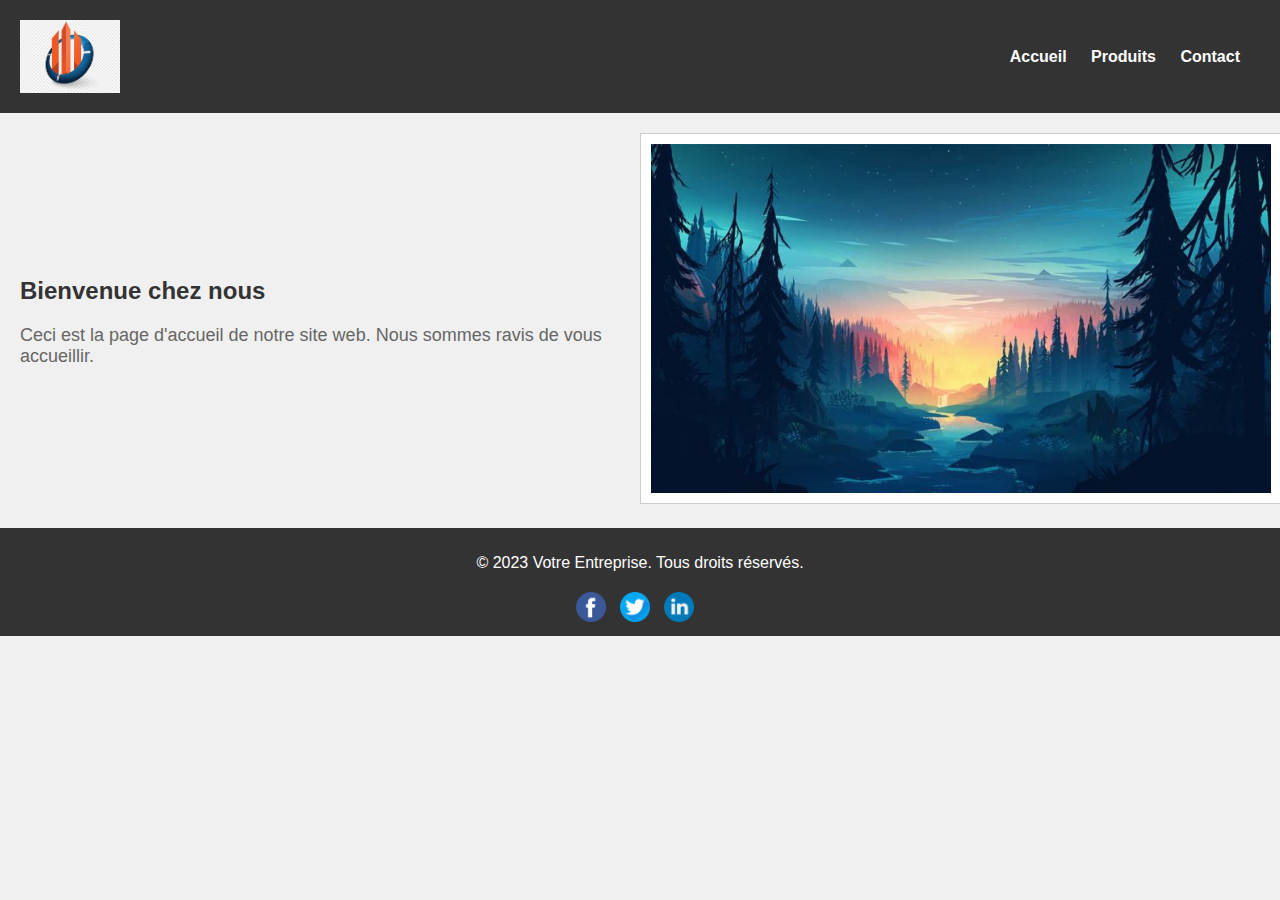
<file: index.html>
<!DOCTYPE html>
<html lang="fr">
<head>
    <meta charset="UTF-8">
    <meta name="viewport" content="width=device-width, initial-scale=1.0">
    <title>Page d'Accueil</title>
    <link rel="stylesheet" href="index.css">
</head>
<body>
    <header>
        <img src="logo.png" alt="logo">
        <nav>
            <ul>
                <li><a href="index.html">Accueil</a></li>
                <li><a href="product.html">Produits</a></li>
                <li><a href="contact.html">Contact</a></li>
            </ul>
        </nav>
    </header>

    <main>
        <section class="welcome-section">
            <div class="text-content">
                <h2>Bienvenue chez nous</h2>
                <p>Ceci est la page d'accueil de notre site web. Nous sommes ravis de vous accueillir.</p>
            </div>
            <div class="image">
                <img src="fond.jpg" alt="Image d'accueil">
            </div>
        </section>
    </main>

    <footer>
        <p>&copy; 2023 Votre Entreprise. Tous droits réservés.</p>
        <div class="social-links">
            <a href="https://www.facebook.com/votrepagefacebook" target="_blank"><img src="facebook.png" alt="Facebook"></a>
            <a href="https://twitter.com/votrepagetwitter" target="_blank"><img src="twitter.png" alt="Twitter"></a>
            <a href="https://www.linkedin.com/in/votreprofillinkedin" target="_blank"><img src="linkedin.png" alt="LinkedIn"></a>
        </div>
    </footer>
</body>
</html>
</file>
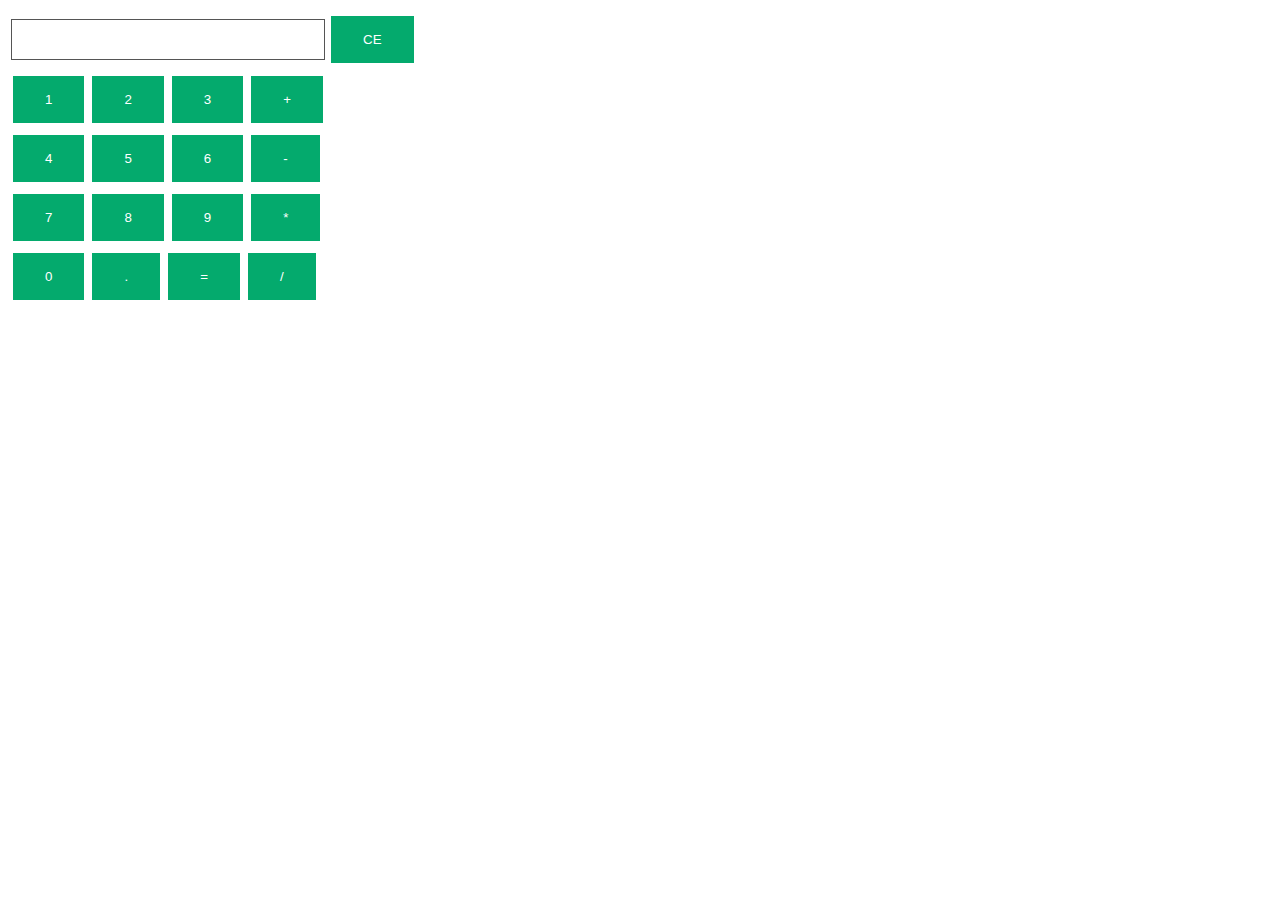
<file: calculatrice.html>
<!DOCTYPE html>
<html lang="en">
<head>
    <meta charset="UTF-8">
    <meta name="viewport" content="width=device-width, initial-scale=1.0">
    <title>calculatrice</title>
    <style>
        button {
  background-color: #04AA6D;
  border: none;
  color: white;
  padding: 16px 32px;
  text-decoration: none;
  margin: 4px 2px;
  cursor: pointer;
}
input[type=text] {
  width: 100%;
  padding: 12px 20px;
  margin: 8px 0;
  box-sizing: border-box;
  border: 1px solid #555;
  outline: none;
}

input[type=text]:focus {
  background-color: lightblue;
}
    </style>
    <script>
        function one() {
            console.log("key pressed:"+event.target.id)
            document.getElementById("demo").value += event.target.id ;
        }
        function calculate() {
            try {
                let result = eval(document.getElementById("demo").value);
                document.getElementById("demo").value = result;
            } catch (error) {
                document.getElementById("demo").value = "Erreur";
            }
        }
        function clearInput() {
            document.getElementById("demo").value = "";
        }
    </script>
</head>
<body>
<table>
    <tr>
        <td><input type="text" id="demo" ></td>
        <td><button id="CE" onclick="clearInput()">CE</button></td>
    </tr>
    <tr>
        <td><button id="1" onclick="one()">1</button>
            <button id="2" onclick="one()">2</button>
            <button id="3" onclick="one()">3</button>
            <button id="+" onclick="one()">+</button>
        </td>
    </tr>
    <tr>
        <td><button id="4" onclick="one()">4</button>
            <button id="5" onclick="one()">5</button>
            <button id="6" onclick="one()">6</button>
            <button id="-" onclick="one()">-</button>
        </td>
    </tr>
    <tr>
        <td><button id="7" onclick="one()">7</button>
            <button id="8" onclick="one()">8</button>
            <button id="9" onclick="one()">9</button>
            <button id="*" onclick="one()">*</button>
        </td>
    </tr>
    <tr>
        <td><button id="0" onclick="one()">0</button>
            <button id="." onclick="one()">.</button>
            <button id="=" onclick="calculate()">=</button>
            <button id="/" onclick="one()">/</button>
        </td>
    </tr>
</table>
    
</body>
</html>
</file>
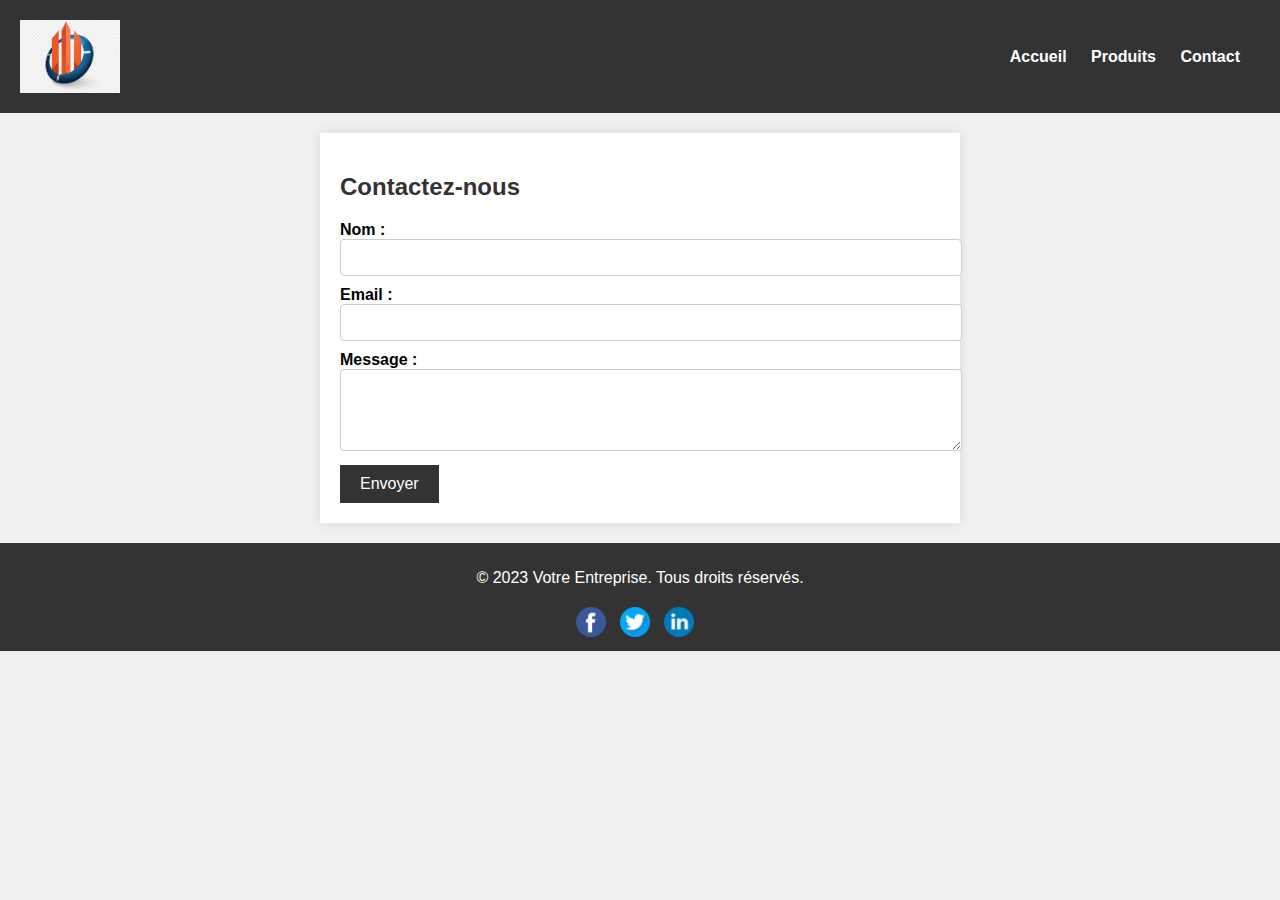
<file: contact.html>
<!DOCTYPE html>
<html lang="fr">
<head>
    <meta charset="UTF-8">
    <meta name="viewport" content="width=device-width, initial-scale=1.0">
    <title>Contactez-nous</title>
    <link rel="stylesheet" href="contact.css">
</head>
<body>
    <header>
        <img src="logo.png" alt="logo">
        <nav>
            <ul>
                <li><a href="index.html">Accueil</a></li>
                <li><a href="product.html">Produits</a></li>
                <li><a href="contact.html">Contact</a></li>
            </ul>
        </nav>
    </header>

    <main>
        <section class="contact-form">
            <h2>Contactez-nous</h2>
            <form action="process_contact.php" method="POST">
                <label for="name">Nom :</label>
                <input type="text" id="name" name="name" required>

                <label for="email">Email :</label>
                <input type="email" id="email" name="email" required>

                <label for="message">Message :</label>
                <textarea id="message" name="message" rows="4" required></textarea>

                <button type="submit">Envoyer</button>
            </form>
        </section>
    </main>

    <footer>
        <p>&copy; 2023 Votre Entreprise. Tous droits réservés.</p>
        <div class="social-links">
            <a href="https://www.facebook.com/votrepagefacebook" target="_blank"><img src="facebook.png" alt="Facebook"></a>
            <a href="https://twitter.com/votrepagetwitter" target="_blank"><img src="twitter.png" alt="Twitter"></a>
            <a href="https://www.linkedin.com/in/votreprofillinkedin" target="_blank"><img src="linkedin.png" alt="LinkedIn"></a>
        </div>
    </footer>
</body>
</html>
</file>
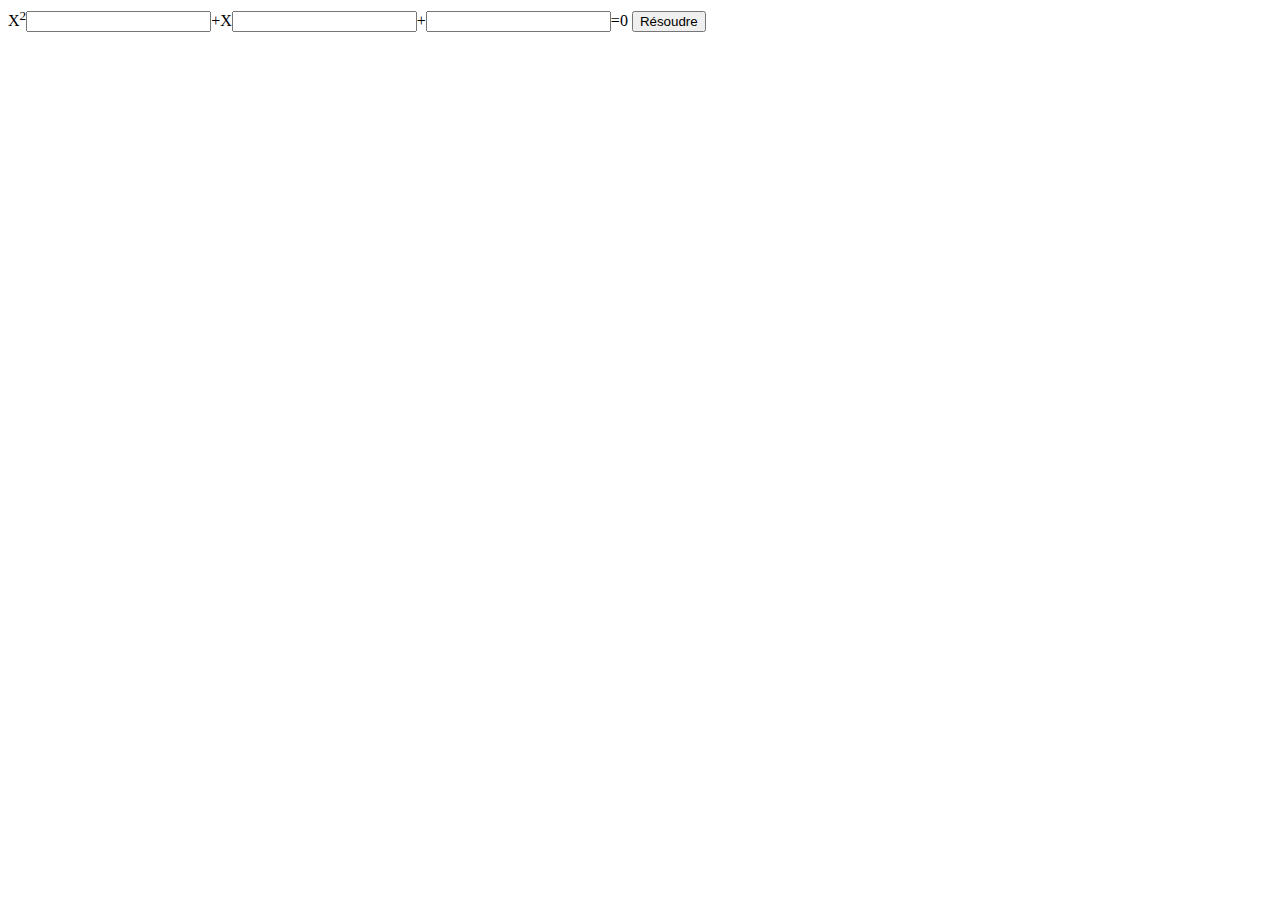
<file: delta.html>
<!DOCTYPE html>
<html lang="en">
<head>
    <meta charset="UTF-8">
    <meta name="viewport" content="width=device-width, initial-scale=1.0">
    <title>Document</title>
    <script>
        function Résoudre(){
            let a= document.getElementById("a").value;
            let b= document.getElementById("b").value;
            let c= document.getElementById("c").value;
            let delta =b**2 - 4*a*c ;
            document.getElementById("demo").innerHTML = "delta = "+delta;
            if(delta > 0){
                let x1=-b-Math.sqrt(delta)/2*a;
                let x2=-b+Math.sqrt(delta)/2*a;
                document.getElementById("demo").innerHTML = "2 solution : x1 ="+x1+"x2 ="+x2;
            }else if (delta == 0) {
                let x= - b / 2 * a;
                document.getElementById("demo").innerHTML = " solution : x1=x2 ="+x;
            } else{
                document.getElementById("demo").innerHTML = "pas de solution";
            }
            
            
        }
    </script>
</head>
<body>
    <label>X<sup>2</sup></label><input type="text" id="a"><label>+</label><label>X</label><input type="text" id="b"><label>+</label><input type="text" id="c"><label>=</label><label>0</label>
    <button onclick="Résoudre()">Résoudre</button>
    <p id="demo"></p>
    
</body>
</html>
</file>
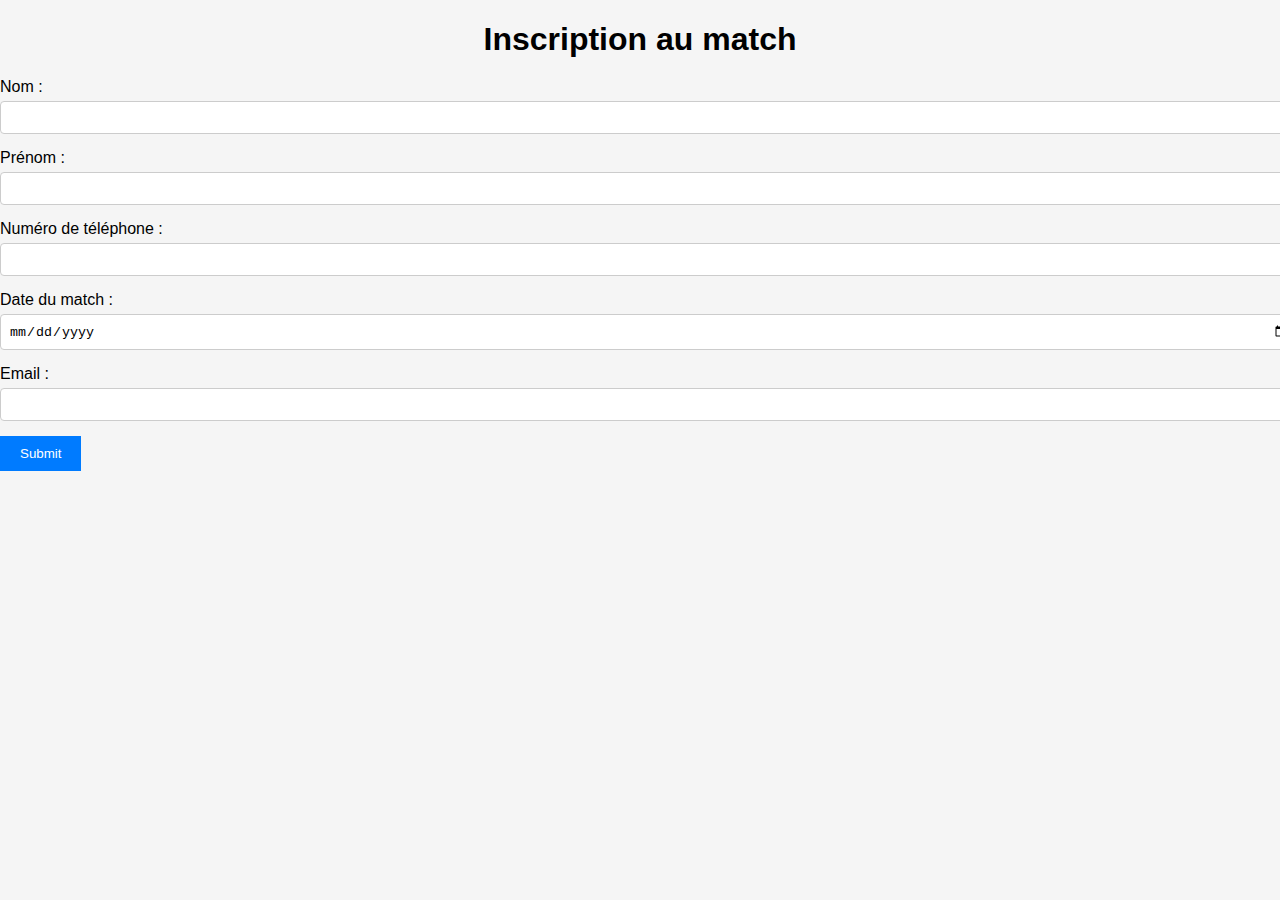
<file: match.html>
<!DOCTYPE html>
<html lang="fr">
<head>
    <meta charset="UTF-8">
    <meta name="viewport" content="width=device-width, initial-scale=1.0">
    <title>Inscription au match</title>
    <link rel="stylesheet" href="style.css">
</head>
<body>
    <h1>Inscription au match</h1>
    <form id="inscriptionForm">
        <div>
            <label for="nom">Nom :</label>
            <input type="text" id="nom" name="nom" required>
            <span class="error" id="nomError"></span>
            <span class="success" id="nomSuccess"></span>
        </div>
        <div>
            <label for="prenom">Prénom :</label>
            <input type="text" id="prenom" name="prenom" required>
            <span class="error" id="prenomError"></span>
            <span class="success" id="prenomSuccess"></span>
        </div>
        <div>
            <label for="telephone">Numéro de téléphone :</label>
            <input type="text" id="telephone" name="telephone" required>
            <span class="error" id="telephoneError"></span>
            <span class="success" id="telephoneSuccess"></span>
        </div>
        <div>
            <label for="dateMatch">Date du match :</label>
            <input type="date" id="dateMatch" name="dateMatch" required>
            <span class="error" id="dateMatchError"></span>
            <span class="success" id="dateMatchSuccess"></span>
        </div>
        <div>
            <label for="email">Email :</label>
            <input type="text" id="email" name="email" required>
            <span class="error" id="emailError"></span>
            <span class="success" id="emailSuccess"></span>
        </div>
        <button type="submit" id="submitButton">Submit</button>
    </form>
    <script src="inscription.js"></script>
</body>
</html>
</file>
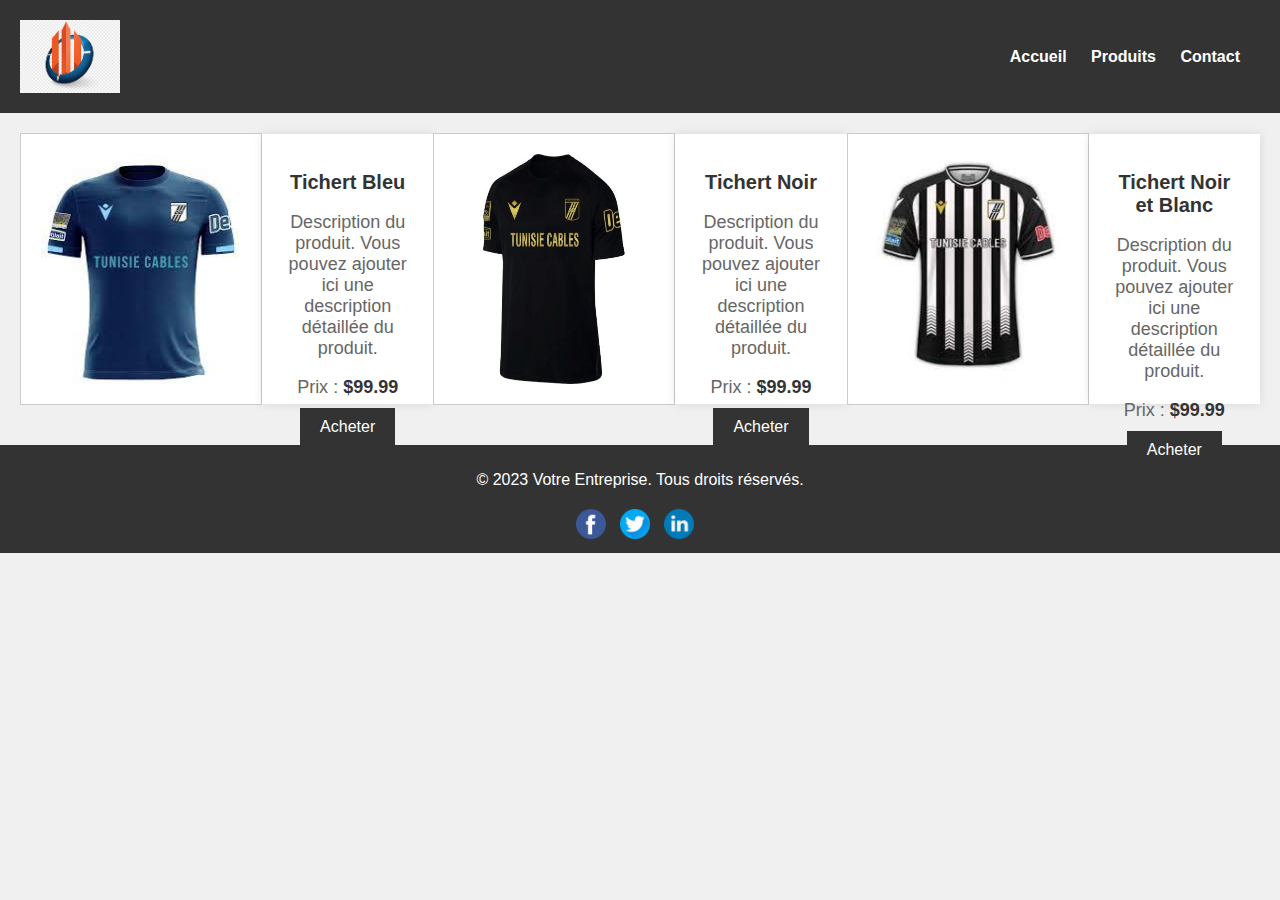
<file: product.html>
<!DOCTYPE html>
<html lang="fr">
<head>
    <meta charset="UTF-8">
    <meta name="viewport" content="width=device-width, initial-scale=1.0">
    <title>Produit</title>
    <link rel="stylesheet" href="product.css">
</head>
<body>
    <header>
        <img src="logo.png" alt="logo">
        <nav>
            <ul>
                <li><a href="index.html">Accueil</a></li>
                <li><a href="product.html">Produits</a></li>
                <li><a href="contact.html">Contact</a></li>
            </ul>
        </nav>
    </header>

    <main>
        <section class="product">
            <img src="css.jpeg" alt="Nom du Produit">
            <div class="product-info">
                <h2>Tichert Bleu</h2>
                <p>Description du produit. Vous pouvez ajouter ici une description détaillée du produit.</p>
                <p>Prix : <span class="price">$99.99</span></p>
                <button>Acheter</button>
            </div>
            <img src="sfax.jpg" alt="Nom du Produit">
            <div class="product-info">
                <h2>Tichert Noir</h2>
                <p>Description du produit. Vous pouvez ajouter ici une description détaillée du produit.</p>
                <p>Prix : <span class="price">$99.99</span></p>
                <button>Acheter</button>
            </div>
            <img src="images.jpg" alt="Nom du Produit">
            <div class="product-info">
                <h2>Tichert Noir et Blanc</h2>
                <p>Description du produit. Vous pouvez ajouter ici une description détaillée du produit.</p>
                <p>Prix : <span class="price">$99.99</span></p>
                <button>Acheter</button>
            </div>
        </section>
    </main>

    <footer>
        <p>&copy; 2023 Votre Entreprise. Tous droits réservés.</p>
        <div class="social-links">
            <a href="https://www.facebook.com/votrepagefacebook" target="_blank"><img src="facebook.png" alt="Facebook"></a>
            <a href="https://twitter.com/votrepagetwitter" target="_blank"><img src="twitter.png" alt="Twitter"></a>
            <a href="https://www.linkedin.com/in/votreprofillinkedin" target="_blank"><img src="linkedin.png" alt="LinkedIn"></a>
        </div>
    </footer>
</body>
</html>
</file>
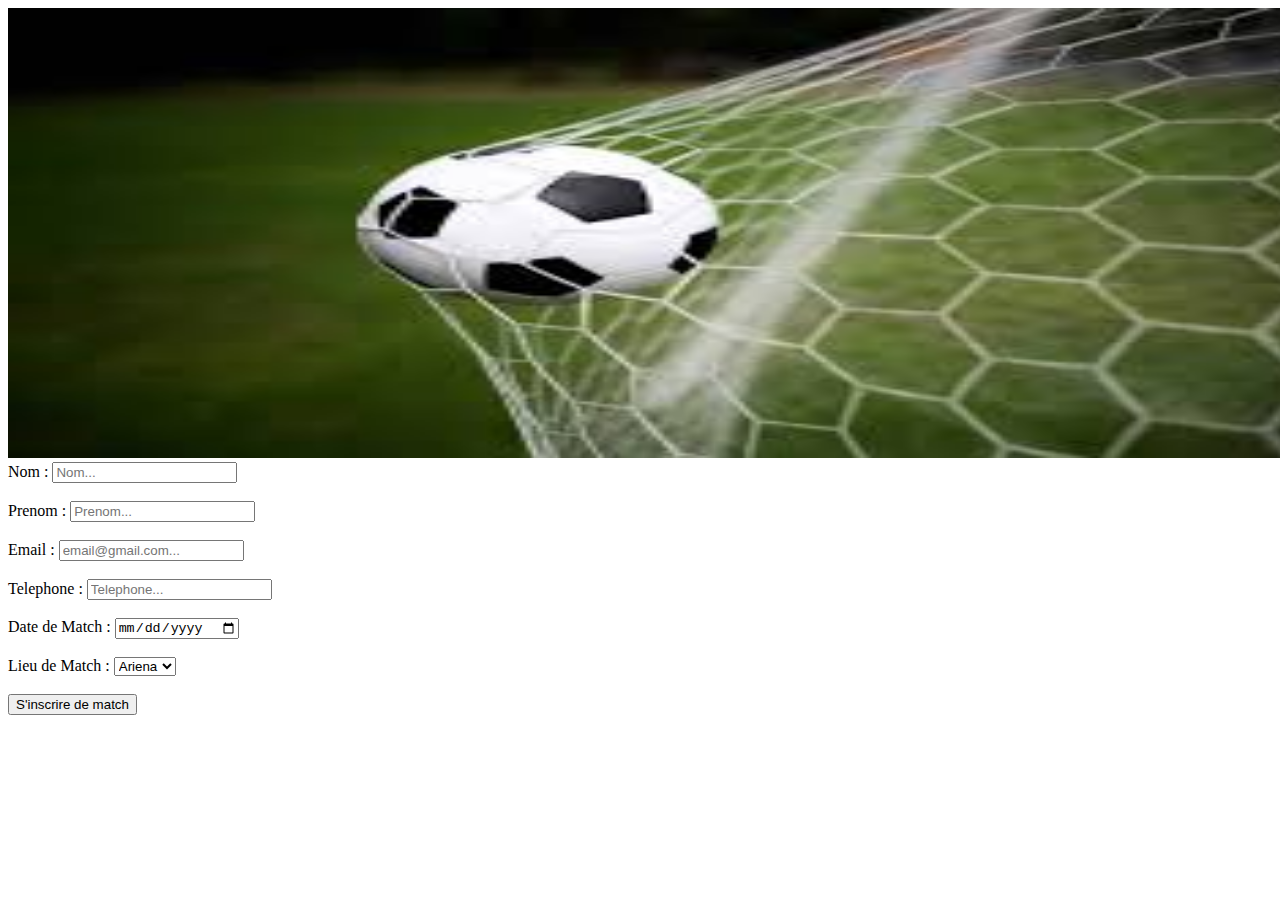
<file: ex/match1.html>
<!DOCTYPE html>
<html lang="en">
<head>
    <meta charset="UTF-8">
    <meta name="viewport" content="width=device-width, initial-scale=1.0">
    <title>Document</title>
</head>
<body>
    <section>
        <img src="images.jpg" alt="football" width="1500px" height="450px">
    <div>
        <label>Nom : </label><input type="text" id="nom" placeholder="Nom..."><label id="errnom"></label><br><br>
        <label>Prenom : </label><input type="text" placeholder="Prenom..."><br><br>
        <label>Email : </label><input type="email" placeholder="email@gmail.com..."><br><br>
        <label>Telephone : </label><input type="Telephone"  placeholder="Telephone..."><br><br>
        <label>Date de Match : </label><input type="date" id="dateMatch" placeholder="Date de Match..."><br><br>
        <label>Lieu de Match : </label><select>
            <option>Ariena</option>
            <option>Sfax</option>
            <option>Tunise</option>
        </select><br><br>
        <button onclick="myFunction()">S'inscrire de match</button>
    </div>
    </section>
    <script src="sceipt.js"></script>
</body>
</html>
</file>
<file: index.css>
body {
    font-family: Arial, sans-serif;
    margin: 0;
    padding: 0;
    background-color: #f0f0f0;
  }
  
  header {
    background-color: #333;
    color: white;
    padding: 20px;
    display: flex;
    justify-content: space-between;
    align-items: center;
  }
  
  header h1 {
    font-size: 24px;
  }

 header img {
    max-width: 100px;
    height: auto; 
    display: block; 
    margin-left: 0 auto; 
  }
  
  nav ul {
    list-style-type: none;
    margin: 0;
    padding: 0;
  }
  
  nav ul li {
    display: inline;
    margin-right: 20px;
  }
  
  nav ul li a {
    text-decoration: none;
    color: white;
    font-weight: bold;
    font-size: 16px;
  }
  
  main {
    padding: 20px;
  }
  
  .welcome-section {
    display: flex;
    justify-content: space-between;
    align-items: center;
  }
  
  .text-content {
    flex: 1;
  }
  
  .text-content h2 {
    font-size: 24px;
    color: #333;
    margin-bottom: 20px;
  }
  
  .text-content p {
    font-size: 18px;
    color: #666;
  }
  
  .image {
    flex: 1;
  }
  
  .image img {
    max-width: 100%;
    height: auto;
    border: 1px solid #ccc;
    padding: 10px;
    background-color: white;
  }
footer {
    text-align: center;
    background-color: #333;
    color: white;
    padding: 10px 0;
}
.social-links {
  margin-top: 20px;
}

.social-links a {
  margin-right: 10px;
}
.social-links img {
  width: 30px;
  height: 30px;
}
</file>
<file: contact.css>
body {
    font-family: Arial, sans-serif;
    margin: 0;
    padding: 0;
    background-color: #f0f0f0;
  }
  
  header {
    background-color: #333;
    color: white;
    padding: 20px;
    display: flex;
    justify-content: space-between;
    align-items: center;
  }
  

  header img {
    max-width: 100px;
    height: auto;
    display: block;
    margin-left: 0 auto;
  }
  nav ul {
    list-style-type: none;
    margin: 0;
    padding: 0;
  }
  
  nav ul li {
    display: inline;
    margin-right: 20px;
  }
  
  nav ul li a {
    text-decoration: none;
    color: white;
    font-weight: bold;
    font-size: 16px;
  }
  
  main {
    padding: 20px;
  }
  
  .contact-form {
    max-width: 600px;
    margin: 0 auto;
    background-color: white;
    padding: 20px;
    box-shadow: 0 0 10px rgba(0, 0, 0, 0.1);
  }
  
  .contact-form h2 {
    font-size: 24px;
    color: #333;
    margin-bottom: 20px;
  }
  
  .contact-form label {
    font-weight: bold;
  }
  
  .contact-form input,
  .contact-form textarea {
    width: 100%;
    padding: 10px;
    margin-bottom: 10px;
    border: 1px solid #ccc;
    border-radius: 4px;
  }
  
  .contact-form button {
    background-color: #333;
    color: white;
    border: none;
    padding: 10px 20px;
    font-size: 16px;
    cursor: pointer;
  }

  footer {
    text-align: center;
    background-color: #333;
    color: white;
    padding: 10px 0;
  }
  .social-links {
    margin-top: 20px;
  }
  
  .social-links a {
    margin-right: 10px;
  }
  .social-links img {
    width: 30px;
    height: 30px;
  }
</file>
<file: style.css>
/* Style du formulaire */
body {
    font-family: Arial, sans-serif;
    background-color: #f5f5f5;
    margin: 0;
    padding: 0;
}

.container {
    max-width: 400px;
    margin: 0 auto;
    background-color: #fff;
    padding: 20px;
    border-radius: 5px;
    box-shadow: 0 0 5px rgba(0, 0, 0, 0.2);
}

h1 {
    text-align: center;
    margin-bottom: 20px;
}

form div {
    margin-bottom: 15px;
}

label {
    display: block;
    margin-bottom: 5px;
}

input[type="text"],
input[type="date"],
input[type="number"] {
    width: 100%;
    padding: 8px;
    border: 1px solid #ccc;
    border-radius: 4px;
}

button[type="submit"] {
    padding: 10px 20px;
    background-color: #007bff;
    color: #fff;
    border: none;
    cursor: pointer;
}

/* Style des messages d'erreur et de succès */
.error {
    color: red;
    font-size: 14px;
}

.success {
    color: green;
    font-size: 14px;
}
</file>
<file: product.css>
body {
    font-family: Arial, sans-serif;
    margin: 0;
    padding: 0;
    background-color: #f0f0f0;
}
  
header {
    background-color: #333;
    color: white;
    padding: 20px;
    display: flex;
    justify-content: space-between;
    align-items: center;
}
header img {
    max-width: 100px;
    height: auto;
    display: block;
    margin-left: 0 auto;
}
nav ul {
    list-style-type: none;
    margin: 0;
    padding: 0;
}
  
nav ul li {
    display: inline;
    margin-right: 20px;
}
  
nav ul li a {
    text-decoration: none;
    color: white;
    font-weight: bold;
    font-size: 16px;
}
  
main {
    padding: 20px;
}
.product {
  display: flex;
  justify-content: space-between;
  align-items: center;
  margin-bottom: 20px;
}
.product img {
  width: 200px;
  height: 230px;
  border: 1px solid #ccc;
  padding: 20px;
  background-color: white;
}
.product-info {
  width: 200px; 
  height: 230px;
  flex: 1;
  padding: 20px;
  background-color: white;
  box-shadow: 0 0 10px rgba(0, 0, 0, 0.1);
  text-align: center;
}

.product-info h2 {
  font-size: 20px;
  color: #333;
  margin-bottom: 10px;
}

.product-info p {
  font-size: 18px;
  color: #666;
  margin-bottom: 10px;
}

.product-info .price {
  font-weight: bold;
  color: #333;
}

button {
  padding: 10px 20px;
  background-color: #333;
  color: white;
  border: none;
  cursor: pointer;
  font-size: 16px;
}
footer {
  text-align: center;
  background-color: #333;
  color: white;
  padding: 10px 0;
}

.social-links {
  margin-top: 20px;
}

.social-links a {
  margin-right: 10px;
}

.social-links img {
  width: 30px;
  height: 30px;
}
</file>
